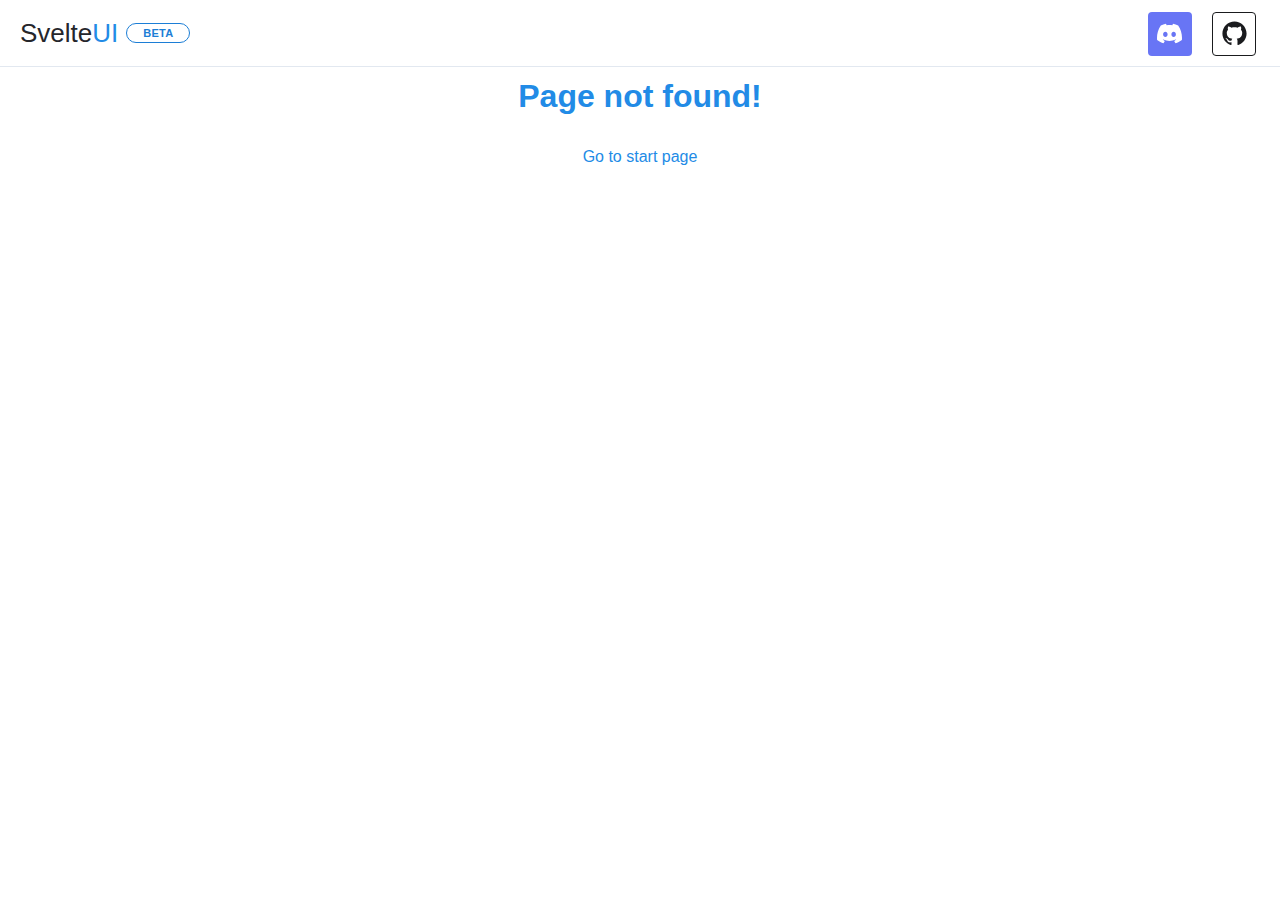
<file: index.html>
<!doctype html>
<html>
<head>
    <meta charset='utf-8'>
    <meta name='viewport' content='width=device-width,initial-scale=1.0'>
    <base href="/" />
    <title>SvelteUI</title>
    <link rel='icon' type='image/png' href='static/favicon.png'>
    <link rel='stylesheet' href='bundle.css'>
    <script defer src='bundle.js'></script>
</head>

<body>
</body>
</html>
</file>
<file: bundle.css>
html{scroll-behavior:smooth}:root{--primary:#228be6!important;--tag:#f4f5f7!important;--tag-text:#161e2e!important;--tag-border:#d2d6dc!important;--secondary:#4b5563!important}.logo{padding-top:.5rem}.topbar{padding:.5rem .25rem!important}.main{position:relative}.article{max-width:80rem!important;margin:auto 2rem!important;padding-bottom:10rem!important}.article>:nth-child(3){margin-top:20rem}.sidebar{overflow-y:scroll;padding:1em 1em 5rem!important}blockquote{margin-right:auto;margin-left:auto;max-width:100%}@media (max-width:800px){.article{max-width:80rem!important;margin:0!important;padding-left:1rem!important;padding-right:1rem!important;padding-bottom:5rem!important}.article>:nth-child(3){margin-top:25rem}.sidebar{--sidebar-width:100%!important}}@media (min-width:0px){.sidebar{z-index:100}.topbar{z-index:110}.sidebar ul li a.main-link.active{background-color:#f8f9fa!important;color:var(--dark)!important;font-weight:400!important}.article th{-webkit-text-size-adjust:100%;text-rendering:optimizeLegibility;padding:.5rem .75rem;text-align:left;font-weight:700;--bg-opacity:1;background-color:rgba(244,245,247,var(--bg-opacity));--text-opacity:1}.article td,.article th{font-family:Inter,system-ui,-apple-system,Segoe UI,Roboto,Ubuntu,Cantarell,Noto Sans,sans-serif,BlinkMacSystemFont,Helvetica Neue,Arial,Apple Color Emoji,Segoe UI Emoji,Segoe UI Symbol,Noto Color Emoji;-webkit-font-smoothing:antialiased;line-height:1.625;border:0 solid #d2d6dc;box-sizing:border-box;font-size:.875rem;color:rgba(55,65,81,var(--text-opacity))}.article td{-webkit-text-size-adjust:100%;text-rendering:optimizeLegibility;--text-opacity:1;padding:.75rem}.sidebar h3~ul li strong{border-left:1px solid #dee2e6;background-color:#f8f9fa;color:#1a202c;border-top-right-radius:4px;border-bottom-right-radius:4px}.sidebar h3~ul li a.active,.sidebar h3~ul li strong{text-size-adjust:100%;-webkit-font-smoothing:antialiased;-webkit-tap-highlight-color:transparent;line-height:1.55;text-decoration:none;position:relative;padding-left:23px;margin-bottom:5px;height:34px;display:flex;-webkit-box-align:center;align-items:center;font-size:12px}.sidebar h3~ul li a.active{border-left:1px solid var(--primary);background-color:var(--svelteui-colors-blue50);color:var(--primary);border-top-right-radius:4px;border-bottom-right-radius:4px}.sidebar h3~ul li a{text-size-adjust:100%;-webkit-font-smoothing:antialiased;-webkit-tap-highlight-color:transparent;line-height:1.55;text-decoration:none;position:relative;padding-left:23px;margin-bottom:5px;border-left:1px solid #dee2e6;height:34px;display:flex;-webkit-box-align:center;align-items:center;font-size:12px;color:#1a202c;border-top-right-radius:4px;border-bottom-right-radius:4px}}.container.svelte-182cf2y{padding:4rem 1rem 2rem;width:auto}.title.svelte-182cf2y{font-size:3rem;line-height:1;font-weight:800;letter-spacing:-.05em;text-align:center;max-width:64rem;margin-left:auto;margin-right:auto}.line-br.svelte-182cf2y{display:block}.content.svelte-182cf2y{margin-top:1rem;font-size:1.25rem;line-height:1.75rem;font-weight:500;text-align:center;max-width:32rem}.gradient-animation.svelte-182cf2y{color:#228be6;background-clip:text;animation:svelte-182cf2y-hue 20s linear infinite;background-image:-webkit-linear-gradient(92deg,#f35626,#feab3a);-webkit-background-clip:text;-webkit-text-fill-color:transparent;-webkit-animation:svelte-182cf2y-hue 20s linear infinite}@media(min-width:640px){.container.svelte-182cf2y{padding-top:3rem}.title.svelte-182cf2y{font-size:4.5rem;line-height:1}.content.svelte-182cf2y{font-size:1.5rem;line-height:2rem;max-width:56rem}}@media(min-width:768px){.content.svelte-182cf2y{font-size:1.875rem;line-height:2.25rem}}@media(min-width:1024px){.container.svelte-182cf2y{padding-left:2rem;padding-right:2rem;padding-bottom:3rem}.title.svelte-182cf2y{font-size:3.75rem;line-height:1}.content.svelte-182cf2y{font-size:1.5rem;line-height:2rem;margin-right:auto;margin-left:auto}}@media(min-width:1280px){.title.svelte-182cf2y{font-size:4.5rem;line-height:1}}@keyframes svelte-182cf2y-hue{0%{-webkit-filter:hue-rotate(0deg)}to{-webkit-filter:hue-rotate(-1turn)}}@-webkit-keyframes svelte-182cf2y-hue{0%{-webkit-filter:hue-rotate(0deg)}to{-webkit-filter:hue-rotate(-1turn)}}h1.svelte-aiue6m,p.svelte-aiue6m{text-align:center}h1.svelte-aiue6m{color:var(--primary)}.example-text.svelte-l0lnck{color:var(--titleColor)}body,html{position:relative;width:100%;height:100%}body{margin:0;padding:0;box-sizing:border-box}.topbar{display:flex;justify-content:space-between;flex-wrap:nowrap;align-items:center;position:fixed;top:0;height:var(--topbar-height);border-bottom:1px solid var(--light);width:100vw;line-height:var(--topbar-height);background-color:var(--white)}.logo{margin-left:1em;white-space:nowrap;overflow-x:hidden}.logo h1{margin:0;padding:0}.logo h1 a:hover{text-decoration:none}.topbar ul{margin:0;padding:0;white-space:nowrap}.topbar ul li{display:inline-block;margin-right:1em}.topbar .show_sidebar{display:block;background:none;border:none;cursor:pointer;color:var(--primary);align-self:center;margin:.2rem}.page{display:flex;align-content:flex-start}.sidebar{position:fixed;left:0;top:0;bottom:0;width:var(--sidebar-width);height:calc(100vh - var(--topbar-height));margin-top:var(--topbar-height);border-right:1px solid var(--light);padding:1em;box-sizing:border-box;font-size:.9em;background-color:var(--white)}.sidebar ul{margin:0;padding:0}.sidebar ul li{display:block;color:var(--secondary);font-weight:bolder;margin:.3em 0}.sidebar ul li a{display:block;color:var(--text);font-weight:400}.sidebar ul li a:hover{color:var(--primary)}.sidebar ul li a.active{color:var(--primary);font-weight:bolder}.sidebar ul ul{margin-left:1em}.main{padding-top:var(--topbar-height);margin-left:var(--sidebar-width)}.main.nosidebar{margin-left:.5rem;margin-right:.5rem}.article{margin:0 auto 3em;max-width:46rem}.article img{display:block;max-width:100%;height:auto;margin:0 auto}table.properties{margin:25px;border-collapse:collapse;width:100%}table.properties td{vertical-align:top;padding:.7rem}table.properties .propname{font-weight:bolder}table.properties .propname.required{text-decoration:underline}table.properties .default{color:var(--secondary)}table.properties tr{border-bottom:1px solid var(--light)}table.properties tr:last-child{border-bottom:none}span.typedef{display:inline-block;padding:0 .3em;color:var(--props-types-text);background:var(--props-types-bg);border:1px solid var(--props-types-border);border-radius:.3em;margin-right:.3em;font-style:normal;font-family:var(--font-mono);font-size:.8em;letter-spacing:-.05em}span.typedef span{color:var(--props-oneof-text)}body{color:var(--text);line-height:1.6;font-family:var(--font)}a{color:var(--primary);text-decoration:none}code{font-family:var(--font-mono);font-size:.9rem;background:var(--tag);border:1px solid var(--tag-border);color:var(--tag-text);padding:0 .2em;border-radius:.2em;white-space:nowrap}pre{background-color:var(--code);padding:1rem;overflow-x:auto;border-radius:.7em;margin:25px}pre code{background:none;border:none;padding:0;white-space:pre;font-size:.9rem;line-height:1rem;color:var(--hl-text)}.example{border:1px solid var(--example-border);border-radius:.7em;margin:25px}.example pre{border-top-left-radius:0;border-top-right-radius:0}blockquote{background-color:var(--quote);padding:1rem 2rem;border-left:3px solid var(--quote-side)}.hljs{display:block;overflow-x:auto;padding:.5em;background:var(--hl-background);color:var(--hl-text);font-family:var(--font-mono)}.hljs-comment,.hljs-quote{color:var(--hl-comment)}.hljs-addition,.hljs-keyword,.hljs-selector-tag{color:var(--hl-keyword)}.hljs-number{color:var(--hl-number)}.hljs-doctag,.hljs-literal,.hljs-meta .hljs-meta-string,.hljs-regexp,.hljs-string{color:var(--hl-string)}.hljs-name,.hljs-section,.hljs-selector-class,.hljs-selector-id,.hljs-title{color:var(--hl-name)}.hljs-attr,.hljs-attribute,.hljs-class .hljs-title,.hljs-template-variable,.hljs-type,.hljs-variable{color:var(--hl-attr)}.hljs-bullet,.hljs-link,.hljs-meta,.hljs-meta .hljs-keyword,.hljs-selector-attr,.hljs-selector-pseudo,.hljs-subst,.hljs-symbol{color:var(--hl-string)}.hljs-built_in{color:var(--hl-builtin)}.hljs-deletion{color:#dc322f}.hljs-formula{background:#eee8d5}.hljs-emphasis{font-style:italic}.hljs-strong{font-weight:700}:root{--font:-apple-system,BlinkMacSystemFont,"Segoe UI",Helvetica,Arial,sans-serif,"Apple Color Emoji","Segoe UI Emoji","Segoe UI Symbol";--font-mono:SFMono-Regular,Menlo,Monaco,Consolas,"Liberation Mono","Courier New",monospace;--primary:#5bc9c3;--secondary:#b1b1b3;--dark:#1a202c;--light:#e2e8f0;--white:#fff;--code:#011627;--tag:#feebc8;--tag-border:#fdd58a;--tag-text:#dd6b20;--text:var(--dark);--topbar-height:50px;--sidebar-width:250px;--quote:var(--tag);--quote-side:var(--tag-text);--example-border:var(--light);--props-border:var(--light);--props-devider:var(--code);--props-types-bg:var(--tag);--props-types-border:var(--tag-border);--props-types-text:var(--tag-text);--props-oneof-text:var(--hl-builtin);--props-default-text:var(--light);--hl-background:var(--code);--hl-text:#d6deeb;--hl-comment:#637777;--hl-keyword:#7fdbca;--hl-string:#addb67;--hl-number:#f78c6c;--hl-name:#ffcb8b;--hl-attr:#addb67;--hl-builtin:#8b6caf}[data-tooltip]{position:relative;z-index:2;display:block}[data-tooltip]:after,[data-tooltip]:before{visibility:hidden;opacity:0;pointer-events:none;transition:.2s ease-out;transform:translate(-50%,5px)}[data-tooltip]:before{position:absolute;bottom:100%;left:50%;margin-bottom:5px;padding:7px;width:100%;min-width:70px;max-width:250px;-webkit-border-radius:3px;-moz-border-radius:3px;border-radius:3px;background-color:#000;background-color:rgba(51,51,51,.9);color:#fff;content:attr(data-tooltip);text-align:center;font-size:14px;line-height:1.2;transition:.2s ease-out}[data-tooltip]:after{position:absolute;bottom:100%;left:50%;width:0;border-top:5px solid #000;border-top:5px solid rgba(51,51,51,.9);border-right:5px solid transparent;border-left:5px solid transparent;content:" ";font-size:0;line-height:0}[data-tooltip]:hover:after,[data-tooltip]:hover:before{visibility:visible;opacity:1;transform:translate(-50%)}[data-tooltip=false]:hover:after,[data-tooltip=false]:hover:before{visibility:hidden;opacity:0}button.svelte-enzo36{background:none;border:0;cursor:pointer;padding:0}.ripple.svelte-7asxua{border-radius:inherit;bottom:0;contain:strict;display:block;right:0;z-index:0}.ripple.svelte-7asxua,.ripple.svelte-7asxua .animation{color:inherit;left:0;overflow:hidden;pointer-events:none;position:absolute;top:0}.ripple.svelte-7asxua .animation{border-radius:50%;opacity:0;will-change:transform,opacity}.ripple.svelte-7asxua .animation-enter{transition:none}.ripple.svelte-7asxua .animation-in{transition:opacity .1s cubic-bezier(.4,0,.2,1);transition:transform .25s cubic-bezier(.4,0,.2,1),opacity .1s cubic-bezier(.4,0,.2,1)}.ripple.svelte-7asxua .animation-out{transition:opacity .3s cubic-bezier(.4,0,.2,1)}.uppercase.svelte-1igkfrj{text-transform:uppercase}.loader-left.svelte-1igkfrj{margin-right:10px}.loader-right.svelte-1igkfrj{margin-left:10px}.image.svelte-1wf88hv{display:block}.switch.svelte-18m63re{display:flex;flex-direction:row}.label.svelte-18m63re{padding-left:10px}pre[data-line]{position:relative;padding:1em 0 1em 3em}.line-highlight{position:absolute;left:0;right:0;padding:inherit 0;margin-top:1em;background:hsla(24,20%,50%,.08);background:linear-gradient(90deg,hsla(24,20%,50%,.1) 70%,hsla(24,20%,50%,0));pointer-events:none;line-height:inherit;white-space:pre}@media print{.line-highlight{-webkit-print-color-adjust:exact;color-adjust:exact}}.line-highlight:before,.line-highlight[data-end]:after{content:attr(data-start);position:absolute;top:.4em;left:.6em;min-width:1em;padding:0 .5em;background-color:hsla(24,20%,50%,.4);color:#f5f2f0;font:700 65%/1.5 sans-serif;text-align:center;vertical-align:.3em;border-radius:999px;text-shadow:none;box-shadow:0 1px #fff}.line-highlight[data-end]:after{content:attr(data-end);top:auto;bottom:.4em}.line-numbers .line-highlight:after,.line-numbers .line-highlight:before{content:none}pre[id].linkable-line-numbers span.line-numbers-rows{pointer-events:all}pre[id].linkable-line-numbers span.line-numbers-rows>span:before{cursor:pointer}pre[id].linkable-line-numbers span.line-numbers-rows>span:hover:before{background-color:hsla(0,0%,50.2%,.2)}
</file>
